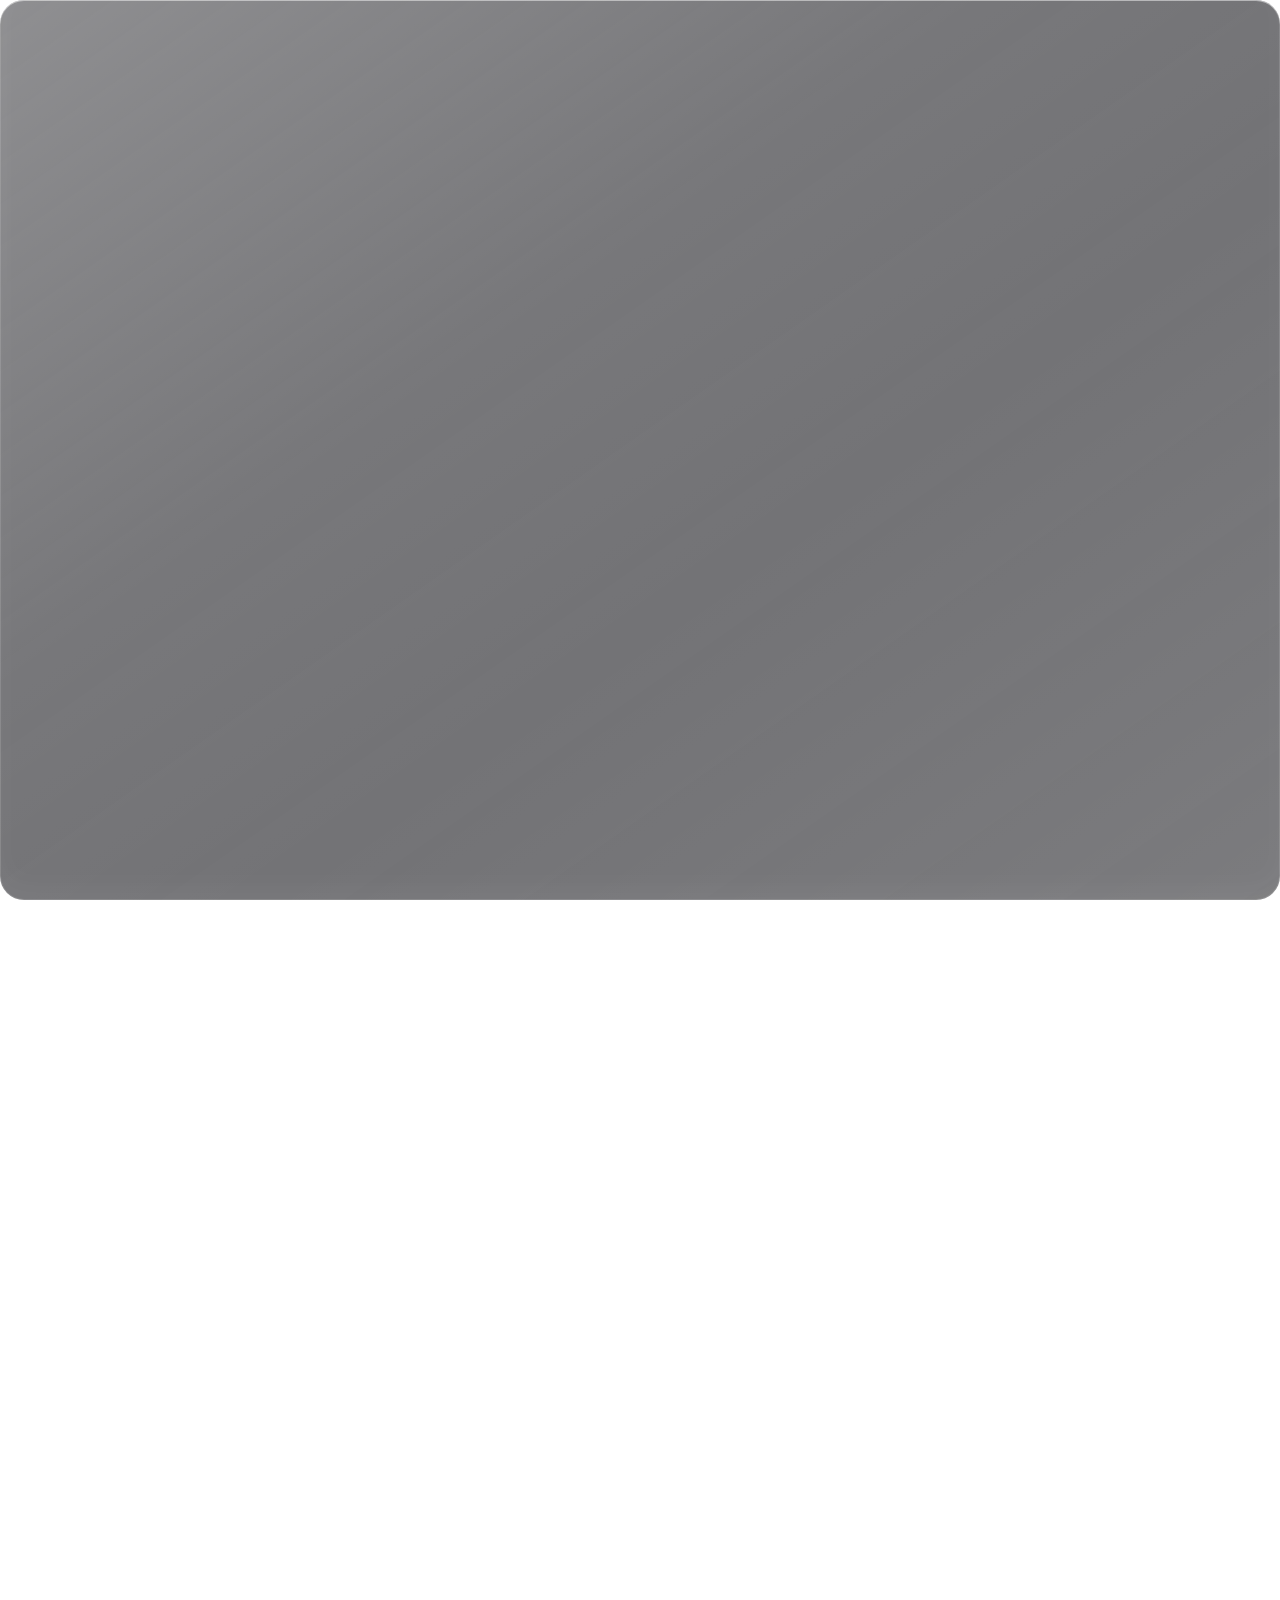
<file: ui/index.html>
<!DOCTYPE html>
<html lang="pt-BR"><head><meta charset="utf-8"><link rel="stylesheet" href="glass.css"></head>
<body>
<div class="w glass" id="clock"><div class="acc" id="wd"></div><div id="time"></div><div id="date"></div></div>
<div class="w glass" id="cal"></div>
<div class="w glass music" id="music">
  <div class="bg" id="bg"></div><div class="shade"></div>
  <div class="inner">
    <div class="top" id="top">
      <div class="cover" id="cover"></div>
      <div class="meta"><div class="src"><i id="dot"></i><span id="src">Música</span></div><div class="title" id="title">Nada tocando</div><div class="artist" id="artist">Abra o Spotify ou o YouTube</div></div>
      <div class="eq" id="eq"><b></b><b></b><b></b></div>
      <button class="mini pp" id="mini"><svg width="30" height="30" viewBox="0 0 24 24"><path d="M8 5v14l11-7z"/></svg></button>
    </div>
    <div class="ex">
      <div class="bar nodrag" id="bar"><div class="fillw"><div id="fill"></div></div></div>
      <div class="times"><span id="cur">0:00</span><span id="dur">0:00</span></div>
      <div class="ctrl">
        <button id="prev"><svg width="26" height="26" viewBox="0 0 24 24"><path d="M6 6h2v12H6zM9.5 12 18 6v12z"/></svg></button>
        <button class="pp" id="toggle"><svg width="38" height="38" viewBox="0 0 24 24"><path d="M8 5v14l11-7z"/></svg></button>
        <button id="next"><svg width="26" height="26" viewBox="0 0 24 24"><path d="M16 6h2v12h-2zM6 18V6l8.5 6z"/></svg></button>
      </div>
    </div>
  </div>
</div>
<script>window.__W = true;</script>
<script src="common.js"></script>
<script>
const $ = id => document.getElementById(id);
const me = T.window.getCurrentWindow(), label = me.label;
document.querySelectorAll('.w').forEach(e => { if (e.id !== label) e.remove(); });
const BASE = { clock: [300, 150], cal: [300, 290], music: [300, 92] };
let expanded = false, lastFit = '', lastVis = null, lastTop = null;
const fit = () => { const [w, h] = BASE[label], H = label === 'music' && expanded ? 340 : h, k = `${S.scale}|${H}`; if (k === lastFit) return; lastFit = k; me.setSize(new T.dpi.LogicalSize(w * S.scale, H * S.scale)); };
window.onS = () => {
  fit();
  if (S.show[label] !== lastVis) { lastVis = S.show[label]; S.show[label] ? me.show() : me.hide(); }
  if (S.onTop !== lastTop) { lastTop = S.onTop; me.setAlwaysOnTop(S.onTop); me.setAlwaysOnBottom(!S.onTop); }
  last = ''; calDay = ''; if (label === 'clock' || label === 'cal') tick();
};

// ---- relógio e calendário ----
let last = '', off = 0, EV = [], sel = null, editId = null, calDay = '';
const esc = t => t.replace(/[&<>"]/g, c => ({ '&': '&amp;', '<': '&lt;', '>': '&gt;', '"': '&quot;' }[c]));
const saveEv = () => { T.core.invoke('set_events', { json: JSON.stringify(EV) }); calDay = ''; tick(); };
if (label === 'cal') {
  const load = j => { try { EV = JSON.parse(j || '[]'); } catch { EV = []; } calDay = ''; tick(); };
  T.core.invoke('get_events').then(load); T.event.listen('events', e => load(e.payload));
}
function renderDay() {
  const [y, m, d] = sel.split('-').map(Number), dt = new Date(y, m - 1, d);
  const list = EV.filter(e => e.date === sel).sort((a, b) => (a.time || '99').localeCompare(b.time || '99')), ed = list.find(e => e.id === editId);
  $('cal').innerHTML = `<div class="ch"><button id="bk">‹</button><b style="cursor:default">${dt.toLocaleDateString('pt-BR', { weekday: 'long', day: 'numeric', month: 'long' })}</b></div>
  <div class="evl">${list.length ? list.map(e => `<div class="evr ${e.id === editId ? 'sel' : ''}" data-id="${e.id}"><span>${e.time || '—'}</span><em>${esc(e.title)}</em><button data-x="${e.id}">×</button></div>`).join('') : '<div class="none">Sem compromissos neste dia</div>'}</div>
  <div class="evf"><input id="et" placeholder="Compromisso" maxlength="60" value="${ed ? esc(ed.title) : ''}"><input id="eh" type="time" value="${ed ? ed.time : ''}"><button id="ea">${ed ? '✓' : '+'}</button></div>`;
  $('bk').onclick = () => { sel = null; editId = null; renderCal(new Date()); };
  $('cal').querySelectorAll('.evr').forEach(r => r.onclick = e => { if (e.target.dataset.x) { EV = EV.filter(x => x.id !== e.target.dataset.x); editId = null; return saveEv(); } editId = r.dataset.id; renderDay(); });
  $('ea').onclick = () => {
    const t = $('et').value.trim(); if (!t) return $('et').focus(); const tm = $('eh').value;
    if (editId) { const x = EV.find(e => e.id === editId); if (x) { x.title = t; x.time = tm; } } else EV.push({ id: Date.now().toString(36), date: sel, time: tm, title: t });
    editId = null; saveEv();
  };
  $('et').onkeydown = e => { if (e.key === 'Enter') $('ea').click(); };
}
function easter(y){const a=y%19,b=Math.floor(y/100),c=y%100,d=Math.floor(b/4),e=b%4,f=Math.floor((b+8)/25),g=Math.floor((b-f+1)/3),h=(19*a+b-d-g+15)%30,i=Math.floor(c/4),k=c%4,l=(32+2*e+2*i-h-k)%7,m=Math.floor((a+11*h+22*l)/451),n=h+l-7*m+114;return new Date(y,Math.floor(n/31)-1,n%31+1)}
function holidays(y){ // feriados nacionais brasileiros (fixos + móveis)
  const s = new Set(['0101','0421','0501','0907','1012','1102','1115','1120','1225']), e = easter(y);
  [-48,-47,-2,60].forEach(n => { const d = new Date(e); d.setDate(d.getDate() + n); s.add(String(d.getMonth()+1).padStart(2,'0') + String(d.getDate()).padStart(2,'0')); });
  return s;
}
function renderCal(n) {
  if (sel) return renderDay();
  const v = new Date(n.getFullYear(), n.getMonth() + off, 1), y = v.getFullYear(), m = v.getMonth(), H = holidays(y), evd = new Set(EV.map(e => e.date));
  const first = (v.getDay() - S.weekStart + 7) % 7, days = new Date(y, m + 1, 0).getDate();
  let h = `<div class="ch"><b id="mt">${v.toLocaleDateString('pt-BR', { month: 'long' })}</b><span>${y}</span><button id="pm">‹</button><button id="nm">›</button></div><div class="g">`;
  for (let i = 0; i < 7; i++) h += `<i class="wd">${'DSTQQSS'[(i + S.weekStart) % 7]}</i>`;
  for (let i = 0; i < first; i++) h += '<i></i>';
  for (let d = 1; d <= days; d++) {
    const dow = new Date(y, m, d).getDay(), hk = String(m+1).padStart(2,'0') + String(d).padStart(2,'0');
    const t = off === 0 && d === n.getDate();
    const ds = `${y}-${String(m + 1).padStart(2, '0')}-${String(d).padStart(2, '0')}`;
    h += `<i data-d="${ds}" class="${t ? 't' : H.has(hk) ? 'h' : dow % 6 === 0 ? 'we' : ''} ${evd.has(ds) ? 'ev' : ''}">${d}</i>`;
  }
  $('cal').innerHTML = h + '</div>';
  $('cal').querySelector('.g').onclick = e => { if (e.target.dataset.d) { sel = e.target.dataset.d; editId = null; renderDay(); } };
  $('pm').onclick = () => { off--; renderCal(new Date()); }; $('nm').onclick = () => { off++; renderCal(new Date()); }; $('mt').onclick = () => { off = 0; renderCal(new Date()); };
}
function tick() {
  const n = new Date();
  if (label === 'cal') { const c = n.toDateString(); if (c !== calDay) { calDay = c; renderCal(n); } return; }
  const k = n.toLocaleTimeString('pt-BR', { hour: '2-digit', minute: '2-digit', second: S.seconds ? '2-digit' : undefined, hour12: S.hour12 });
  if (k === last) return; last = k;
  $('time').textContent = k;
  $('wd').textContent = n.toLocaleDateString('pt-BR', { weekday: 'long' });
  $('date').textContent = n.toLocaleDateString('pt-BR', { day: 'numeric', month: 'long', year: 'numeric' });
}
if (label === 'clock' || label === 'cal') setInterval(tick, 1000);

// ---- player ----
if (label === 'music') {
  const cmd = a => T.core.invoke('media_cmd', { action: a });
  const PLAY = 'M8 5v14l11-7z', PAUSE = 'M6 5h4v14H6zM14 5h4v14h-4z';
  const fmt = s => { s = Math.max(0, Math.floor(s || 0)); return Math.floor(s / 60) + ':' + String(s % 60).padStart(2, '0'); };
  const setPlaying = p => { document.querySelectorAll('.pp path').forEach(e => e.setAttribute('d', p ? PAUSE : PLAY)); $('eq').classList.toggle('on', p); };
  function setCover(url) {
    $('cover').style.backgroundImage = url ? `url(${url})` : '';
    if (!url) { $('bg').style.backgroundImage = ''; return; }
    const i = new Image();
    i.onload = () => { // fundo em alta qualidade: desfoque feito uma única vez no canvas (sem custo contínuo de GPU)
      const c = document.createElement('canvas'); c.width = 300; c.height = 340;
      const x = c.getContext('2d'), k = Math.max(c.width / i.width, c.height / i.height) * 1.35, w = i.width * k, h = i.height * k;
      x.filter = 'blur(22px) saturate(1.5) brightness(1.05)';
      x.drawImage(i, (c.width - w) / 2, (c.height - h) / 2, w, h);
      $('bg').style.backgroundImage = `url(${c.toDataURL('image/jpeg', .92)})`;
    };
    i.src = url;
  }
  let st = { pos: 0, dur: 0, playing: false, t: 0 }, lastKey = null;
  const cur = () => { let p = st.pos + (st.playing ? (performance.now() - st.t) / 1000 : 0); return st.dur > 0 ? Math.min(p, st.dur) : p; };
  function paint() { if (!expanded) return; const p = cur(); $('cur').textContent = fmt(p); $('dur').textContent = fmt(st.dur); $('fill').style.transform = `scaleX(${st.dur > 0 ? p / st.dur : 0})`; }
  setInterval(() => { if (st.playing) paint(); }, 500);
  $('top').onclick = e => { if (e.target.closest('button')) return; expanded = !expanded; $('music').classList.toggle('x', expanded); fit(); paint(); };
  T.event.listen('media', ev => {
    const d = ev.payload;
    if (!d.active) {
      lastKey = null; setCover(null); setPlaying(false); st = { pos: 0, dur: 0, playing: false, t: 0 };
      $('title').textContent = 'Nada tocando'; $('artist').textContent = 'Abra o Spotify ou o YouTube'; $('src').textContent = 'Música'; $('dot').style.background = '#888'; paint(); return;
    }
    if (d.key !== lastKey) { lastKey = d.key; setCover(null); }
    if (d.thumb) setCover(d.thumb);
    $('title').textContent = d.title || 'Sem título'; $('artist').textContent = d.artist || '—';
    const a = (d.app || '').toLowerCase(), sp = a.includes('spotify');
    $('src').textContent = sp ? 'Spotify' : (/chrome|edge|firefox|brave|opera|vivaldi/.test(a) ? 'Navegador' : 'Mídia');
    $('dot').style.background = sp ? '#1ed760' : '#ff453a';
    setPlaying(d.playing); st = { pos: d.pos, dur: d.dur, playing: d.playing, t: performance.now() }; paint();
  });
  $('prev').onclick = () => cmd('prev'); $('next').onclick = () => cmd('next');
  $('toggle').onclick = $('mini').onclick = () => { cmd('toggle'); setPlaying(!st.playing); };
  $('bar').onclick = e => { if (st.dur <= 0) return; const r = $('bar').getBoundingClientRect(), f = Math.min(1, Math.max(0, (e.clientX - r.left) / r.width)); st.pos = f * st.dur; st.t = performance.now(); paint(); T.core.invoke('media_seek', { secs: st.pos }); };
}
</script>
</body></html>
</file>
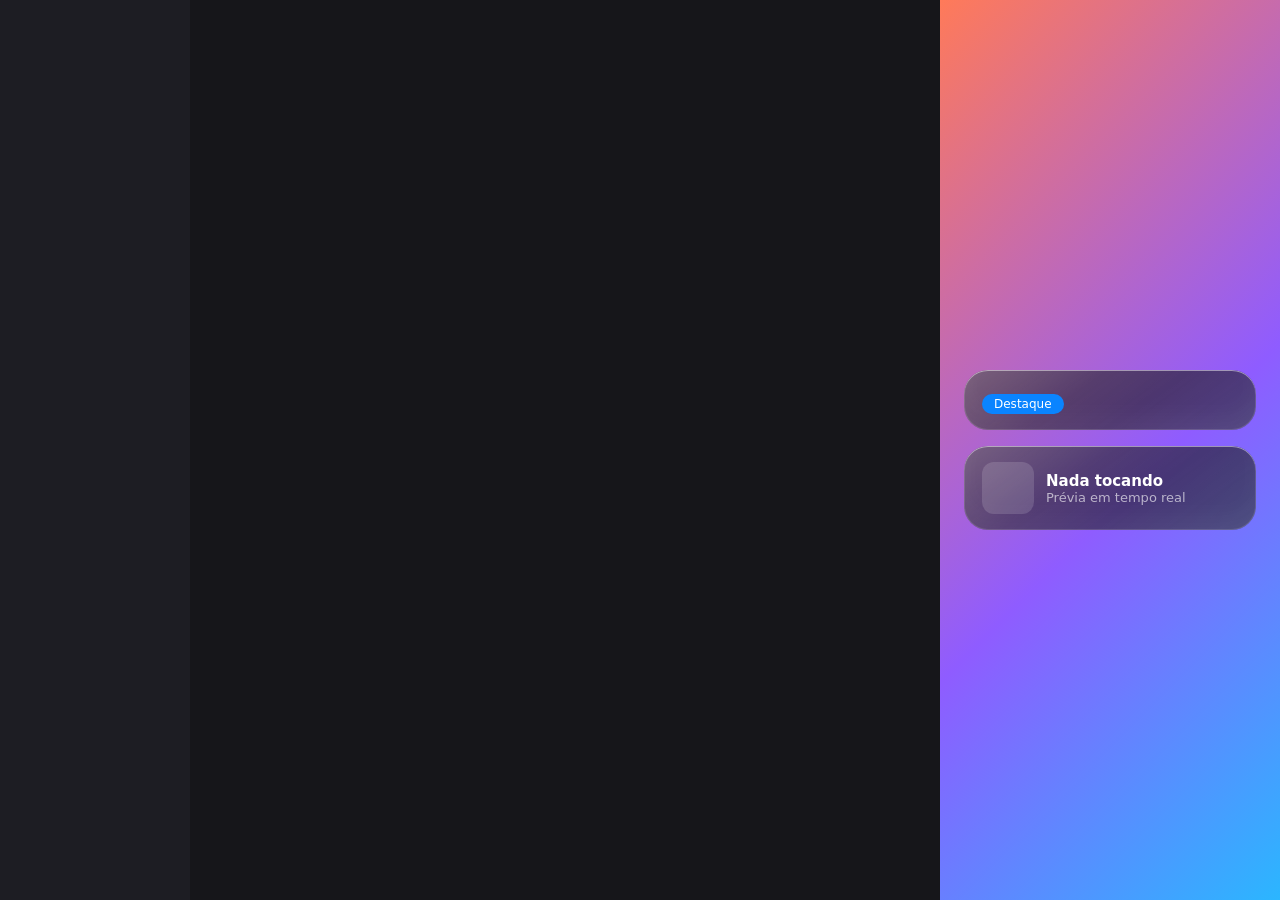
<file: ui/settings.html>
<!DOCTYPE html>
<html lang="pt-BR"><head><meta charset="utf-8"><link rel="stylesheet" href="glass.css">
<style>
html,body{background:#16161a;color:#eee;overflow:auto;user-select:none}
body{display:flex;height:100vh}
nav{width:190px;padding:20px 12px;background:#1d1d23;display:flex;flex-direction:column;gap:4px}
nav h1{font-size:17px;padding:0 12px 14px}
nav button{color:#ddd;text-align:left;padding:10px 12px;border-radius:10px;font-size:14px;display:block;width:100%}
nav button.on{background:var(--acc);color:#fff}nav button:hover:not(.on){background:#2a2a32}
main{flex:1;padding:28px 30px;overflow:auto}main h2{font-size:22px;margin-bottom:18px}
.row{display:flex;align-items:center;justify-content:space-between;gap:16px;padding:13px 0;border-bottom:1px solid #2a2a32;font-size:14px}
.row output{color:#999;font-size:12px;margin-left:8px;display:inline-block;width:38px}
input[type=range]{width:200px;accent-color:var(--acc)}input[type=checkbox]{width:20px;height:20px;accent-color:var(--acc)}
select{background:#2a2a32;color:#eee;border:1px solid #3a3a44;border-radius:8px;padding:6px 10px}input[type=color]{width:44px;height:28px;border:0;background:none}
aside{width:340px;padding:24px;background:linear-gradient(135deg,#ff7a59,#8f5cff 55%,#2bb6ff);display:flex;flex-direction:column;gap:16px;justify-content:center}
.pv{padding:16px 18px}.pv .big{font-size:46px;font-weight:200;font-variant-numeric:tabular-nums}
.pm{display:flex;gap:12px;align-items:center}.pm .cover{width:52px;height:52px}
.pill{display:inline-block;background:var(--acc);color:#fff;border-radius:99px;padding:3px 12px;font-size:12px;margin-top:8px}
small{color:#888;display:block;margin-top:14px;font-size:12px}
</style></head>
<body>
<nav id="nav"></nav><main id="main"></main>
<aside>
  <div class="glass pv"><div class="acc" id="pwd"></div><div class="big" id="pt"></div><span class="pill">Destaque</span></div>
  <div class="glass pv"><div class="pm"><div class="cover" id="pc"></div><div class="meta"><div class="title" id="ptl">Nada tocando</div><div class="artist" id="pa" style="color:var(--fg2)">Prévia em tempo real</div></div></div></div>
</aside>
<script src="common.js"></script>
<script>
const C = [
 ['Aparência', [['theme','select','Tema',[['auto','Automático'],['dark','Escuro'],['light','Claro']]],['accent','color','Cor de destaque'],['opacity','range','Transparência do vidro',.25,.95,.01],['radius','range','Arredondamento',8,40,1],['scale','range','Escala dos widgets',.8,1.4,.05]]],
 ['Widgets', [['show.clock','check','Relógio'],['show.cal','check','Calendário'],['show.music','check','Player de música']]],
 ['Hora e data', [['hour12','check','Relógio em 12 horas'],['seconds','check','Mostrar segundos'],['weekStart','select','Primeiro dia da semana',[[0,'Domingo'],[1,'Segunda-feira']]]]],
 ['Comportamento', [['onTop','check','Sempre no topo (acima das janelas)'],['autostart','check','Iniciar com o Windows']]]
];
let tab = 0;
const get = (o, p) => p.split('.').reduce((a, k) => a && a[k], o);
const put = (o, p, v) => { const k = p.split('.'), l = k.pop(); k.reduce((a, x) => a[x], o)[l] = v; };
const save = () => { T.core.invoke('set_settings', { json: JSON.stringify(S) }); apply(S); };
function render() {
  nav.innerHTML = '<h1>Widgets</h1>' + C.map((c, i) => `<button class="${i === tab ? 'on' : ''}" data-i="${i}">${c[0]}</button>`).join('');
  nav.querySelectorAll('button').forEach(b => b.onclick = () => { tab = +b.dataset.i; render(); });
  main.innerHTML = `<h2>${C[tab][0]}</h2>` + C[tab][1].map(([k, t, l, a, b, c]) => {
    const v = get(S, k); let ctl = '';
    if (t === 'check') ctl = `<input type="checkbox" data-k="${k}" ${v ? 'checked' : ''}>`;
    if (t === 'color') ctl = `<input type="color" data-k="${k}" value="${v}">`;
    if (t === 'range') ctl = `<span><input type="range" data-k="${k}" min="${a}" max="${b}" step="${c}" value="${v}"><output>${v}</output></span>`;
    if (t === 'select') ctl = `<select data-k="${k}">${a.map(([x, y]) => `<option value="${x}" ${x == v ? 'selected' : ''}>${y}</option>`).join('')}</select>`;
    return `<div class="row"><span>${l}</span>${ctl}</div>`;
  }).join('') + (tab === 3 ? '<small>Configurações salvas em %APPDATA%\\dev.renan.widgets\\settings.json</small>' : '');
  main.querySelectorAll('[data-k]').forEach(el => el.oninput = el.onchange = () => {
    const k = el.dataset.k, v = el.type === 'checkbox' ? el.checked : (el.type === 'range' || typeof get(DEF, k) === 'number') ? Number(el.value) : el.value;
    put(S, k, v); if (k === 'autostart') T.core.invoke('set_autostart', { on: v }); if (el.nextElementSibling) el.nextElementSibling.textContent = v; save();
  });
}
let synced = false;
window.onS = () => { if (!synced) { synced = true; T.core.invoke('get_autostart').then(v => { S.autostart = v; render(); }); }
  if (!main.querySelector(':focus')) render(); tickP(); };
function tickP() { const n = new Date(); pt.textContent = n.toLocaleTimeString('pt-BR', { hour: '2-digit', minute: '2-digit', second: S.seconds ? '2-digit' : undefined, hour12: S.hour12 }); pwd.textContent = n.toLocaleDateString('pt-BR', { weekday: 'long' }); }
setInterval(tickP, 1000);
T.event.listen('media', e => { const d = e.payload; ptl.textContent = d.active ? d.title : 'Nada tocando'; pa.textContent = d.active ? d.artist : 'Prévia em tempo real'; if (d.thumb) pc.style.backgroundImage = `url(${d.thumb})`; if (!d.active) pc.style.backgroundImage = ''; });
</script>
</body></html>
</file>
<file: ui/glass.css>
:root{--acc:#0a84ff;--op:.62;--rad:24px;--fg:#fff;--fg2:rgba(255,255,255,.62);--base:30,30,34}
[data-theme=light]{--fg:#1c1c1e;--fg2:rgba(28,28,30,.6);--base:250,250,252}
*{box-sizing:border-box;margin:0;padding:0;user-select:none}
html,body{height:100%;background:transparent;color:var(--fg);overflow:hidden;font-family:"Segoe UI Variable Display","Segoe UI",system-ui,sans-serif}
.glass{background:linear-gradient(145deg,rgba(255,255,255,.2),rgba(255,255,255,.03) 38%,rgba(255,255,255,0) 60%,rgba(255,255,255,.06)),rgba(var(--base),var(--op));border-radius:var(--rad);color:var(--fg);
 box-shadow:inset 0 1px 0 rgba(255,255,255,.4),inset 0 0 0 1px rgba(255,255,255,.13),inset 0 -14px 26px rgba(255,255,255,.04)}
.w{height:100vh;padding:18px 20px;position:relative;overflow:hidden;display:flex;flex-direction:column;justify-content:center}
.acc{color:var(--acc);font-size:12px;font-weight:700;letter-spacing:.08em;text-transform:uppercase}
#time{font-size:62px;font-weight:200;letter-spacing:-.03em;line-height:1.05;margin-top:4px;font-variant-numeric:tabular-nums}
#date{font-size:15px;color:var(--fg2);margin-top:2px}
.ch{display:flex;align-items:center;gap:8px;margin-bottom:10px}
.ch b{color:var(--acc);font-size:16px;text-transform:capitalize;flex:1;cursor:pointer}.ch span{color:var(--fg2);font-size:14px}
.ch button{background:none;border:0;color:var(--fg);font-size:20px;width:26px;height:26px;border-radius:50%;cursor:pointer}.ch button:hover{background:rgba(128,128,128,.25)}
.g{display:grid;grid-template-columns:repeat(7,1fr);gap:3px 0;text-align:center;font-size:13px}
.g i{font-style:normal;height:28px;line-height:28px}
.g .wd{color:var(--fg2);font-size:11px;font-weight:600}.g .we{color:var(--fg2)}
.g .h{color:var(--acc);font-weight:700;text-decoration:underline dotted}
.g .t{background:var(--acc);color:#fff;border-radius:50%;width:28px;margin:0 auto;font-weight:700;text-decoration:none}
.music{--fg:#fff;--fg2:rgba(255,255,255,.7);padding:0}
.bg{position:absolute;inset:0;background:#2a2a40 center/cover}.shade{position:absolute;inset:0;background:rgba(0,0,0,.38)}
.inner{position:relative;padding:0 16px}
.top{display:flex;gap:12px;align-items:center;cursor:pointer}
.cover{width:56px;height:56px;flex:none;border-radius:calc(var(--rad)*.5);background:rgba(255,255,255,.14) center/cover;transition:width .3s,height .3s}
.meta{min-width:0;flex:1}
.src{display:flex;align-items:center;gap:6px;font-size:11px;font-weight:600;color:var(--fg2);margin-bottom:2px}.src i{width:7px;height:7px;border-radius:50%;background:#888}
.title{font-size:15px;font-weight:600;white-space:nowrap;overflow:hidden;text-overflow:ellipsis}
.artist{font-size:13px;color:var(--fg2);white-space:nowrap;overflow:hidden;text-overflow:ellipsis}
.eq{display:flex;gap:2px;align-items:flex-end;height:14px}.eq b{width:3px;height:100%;background:var(--acc);border-radius:2px;transform:scaleY(.25);transform-origin:bottom}
.eq.on b{animation:eq .9s ease-in-out infinite alternate}.eq.on b:nth-child(2){animation-delay:.3s}.eq.on b:nth-child(3){animation-delay:.6s}
@keyframes eq{to{transform:scaleY(1)}}
button{background:none;border:0;color:#fff;cursor:pointer;display:grid;place-items:center}button:active{opacity:.6}svg{fill:currentColor}
.ex{display:none}
.x .ex{display:block;animation:pop .32s ease}@keyframes pop{from{opacity:0;transform:translateY(8px)}}
.x .top{flex-direction:column;text-align:center;gap:10px}.x .cover{width:150px;height:150px}.x .meta{width:100%}.x .src{justify-content:center}.x .mini,.x .eq{display:none}
.bar{height:14px;display:flex;align-items:center;margin-top:12px;cursor:pointer}
.bar::before{content:"";position:absolute;left:16px;right:16px;height:4px;border-radius:2px;background:rgba(255,255,255,.25)}
.fillw{position:relative;height:4px;width:100%;border-radius:2px;overflow:hidden}
#fill{height:100%;width:100%;background:#fff;transform-origin:left;transform:scaleX(0);transition:transform .5s linear}
.times{display:flex;justify-content:space-between;font-size:11px;color:var(--fg2);margin-top:2px;font-variant-numeric:tabular-nums}
.ctrl{display:flex;justify-content:center;align-items:center;gap:28px;margin-top:6px}

.g i{position:relative}.g i[data-d]{cursor:pointer}
.g .ev::after{content:"";position:absolute;left:50%;bottom:1px;width:4px;height:4px;margin-left:-2px;border-radius:50%;background:var(--acc)}.g .t.ev::after{background:#fff}
[data-theme=dark] input{color-scheme:dark}
.evl{flex:1;min-height:0;overflow:auto;margin-bottom:8px}.none{color:var(--fg2);font-size:13px;padding:8px}
.evr{display:flex;gap:8px;align-items:center;padding:6px 8px;border-radius:8px;font-size:13px;cursor:pointer}.evr:hover,.evr.sel{background:rgba(128,128,128,.22)}
.evr span{color:var(--acc);width:40px;font-variant-numeric:tabular-nums}.evr em{font-style:normal;flex:1;overflow:hidden;text-overflow:ellipsis;white-space:nowrap}
.evr button{color:var(--fg2);font-size:16px;width:20px;height:20px}
.evf{display:flex;gap:6px}.evf input{background:rgba(128,128,128,.22);border:0;color:var(--fg);border-radius:8px;padding:6px 8px;font:inherit;font-size:13px;min-width:0;user-select:text}
#et{flex:1}#eh{width:92px}#ea{background:var(--acc);color:#fff;border-radius:8px;width:32px;font-size:18px}
</file>
